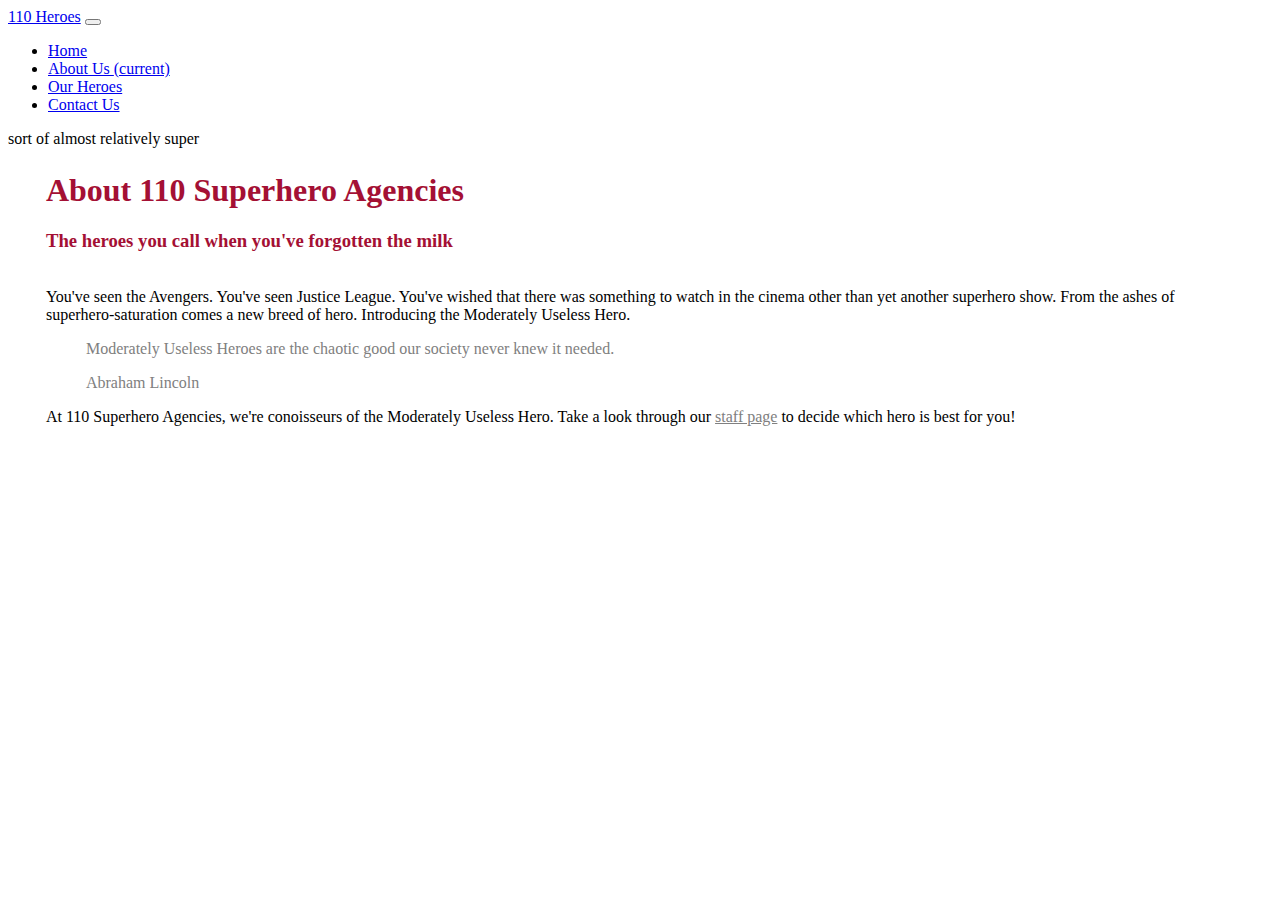
<file: about_us.html>
<!DOCTYPE <html>
<html lang="en">
    <head>
            <title>About 110</title>
            <!-- meta tags required by bootstrap -->
            <meta charset="utf-8">
            <meta name="viewport" content="width=device-width, initial-scale=1, shrink-to-fit=no">

            <!-- style sheets-->
            <link rel="stylesheet" href="css/styles.css">
            <link rel="stylesheet" href="https://stackpath.bootstrapcdn.com/bootstrap/4.1.3/css/bootstrap.min.css" integrity="sha384-MCw98/SFnGE8fJT3GXwEOngsV7Zt27NXFoaoApmYm81iuXoPkFOJwJ8ERdknLPMO" crossorigin="anonymous">
    </head>
    <body class="about">
        <!-- navigation bar -->
        <!-- adapted from bootstrap documentation -->
        <!-- background-color taken from https://stackoverflow.com/questions/10422949/css-background-opacity -->
        <nav class="navbar navbar-expand-lg navbar-dark bg-dark">
            <a class="navbar-brand" href="index.html">110 Heroes</a>
            <button class="navbar-toggler" type="button" data-toggle="collapse" data-target="#navbarText" aria-controls="navbarText" aria-expanded="false" aria-label="Toggle navigation">
                <span class="navbar-toggler-icon"></span>
            </button>
            <div class="collapse navbar-collapse" id="navbarText">
            <ul class="navbar-nav mr-auto">
                <li class="nav-item">
                    <a class="nav-link" href="index.html">Home</a>
                </li>
                <li class="nav-item active">
                    <a class="nav-link" href="#">About Us <span class="sr-only">(current)</span></a>
                </li>
                <li class="nav-item">
                    <a class="nav-link" href="staff.html">Our Heroes</a>
                </li>
                <li class="nav-item">
                    <a class="nav-link" href="contact_us.html">Contact Us</a>
                </li>
            </ul>
            <span class="navbar-text">
              sort of almost relatively super
            </span>
          </div>
        </nav>

        <!-- text -->
        <div class="text">
            <div class="titling">
                <h1>About 110 Superhero Agencies</h1>
                <h3 class="font-italic">The heroes you call when you've forgotten the milk</h3>
            </div>
            <div class="content">
                <p>You've seen the Avengers. You've seen Justice League. You've wished that there was something to watch in the cinema other than <span class="font-italic">yet another</span> superhero show. From the ashes of superhero-saturation comes a new breed of hero. Introducing the <span class="font-weight-bold">Moderately Useless Hero.</span></p>
                <blockquote class="blockquote text-right" style="color: #808080">
                    <p class="mb-0">Moderately Useless Heroes are the chaotic good our society never knew it needed.</p>
                    <footer class="blockquote-footer">Abraham Lincoln</footer>
                </blockquote>
                <p>At 110 Superhero Agencies, we're conoisseurs of the Moderately Useless Hero. Take a look through our <a href="staff.html" style="color: #808080">staff page</a> to decide which hero is best for you!</p>
            </div>
        </div>



        <!-- included javascript required by bootstrap -->
        <script src="https://code.jquery.com/jquery-3.3.1.slim.min.js" integrity="sha384-q8i/X+965DzO0rT7abK41JStQIAqVgRVzpbzo5smXKp4YfRvH+8abtTE1Pi6jizo" crossorigin="anonymous"></script>
        <script src="https://cdnjs.cloudflare.com/ajax/libs/popper.js/1.14.3/umd/popper.min.js" integrity="sha384-ZMP7rVo3mIykV+2+9J3UJ46jBk0WLaUAdn689aCwoqbBJiSnjAK/l8WvCWPIPm49" crossorigin="anonymous"></script>
        <script src="https://stackpath.bootstrapcdn.com/bootstrap/4.1.3/js/bootstrap.min.js" integrity="sha384-ChfqqxuZUCnJSK3+MXmPNIyE6ZbWh2IMqE241rYiqJxyMiZ6OW/JmZQ5stwEULTy" crossorigin="anonymous"></script>
    </body>
</html>
</file>
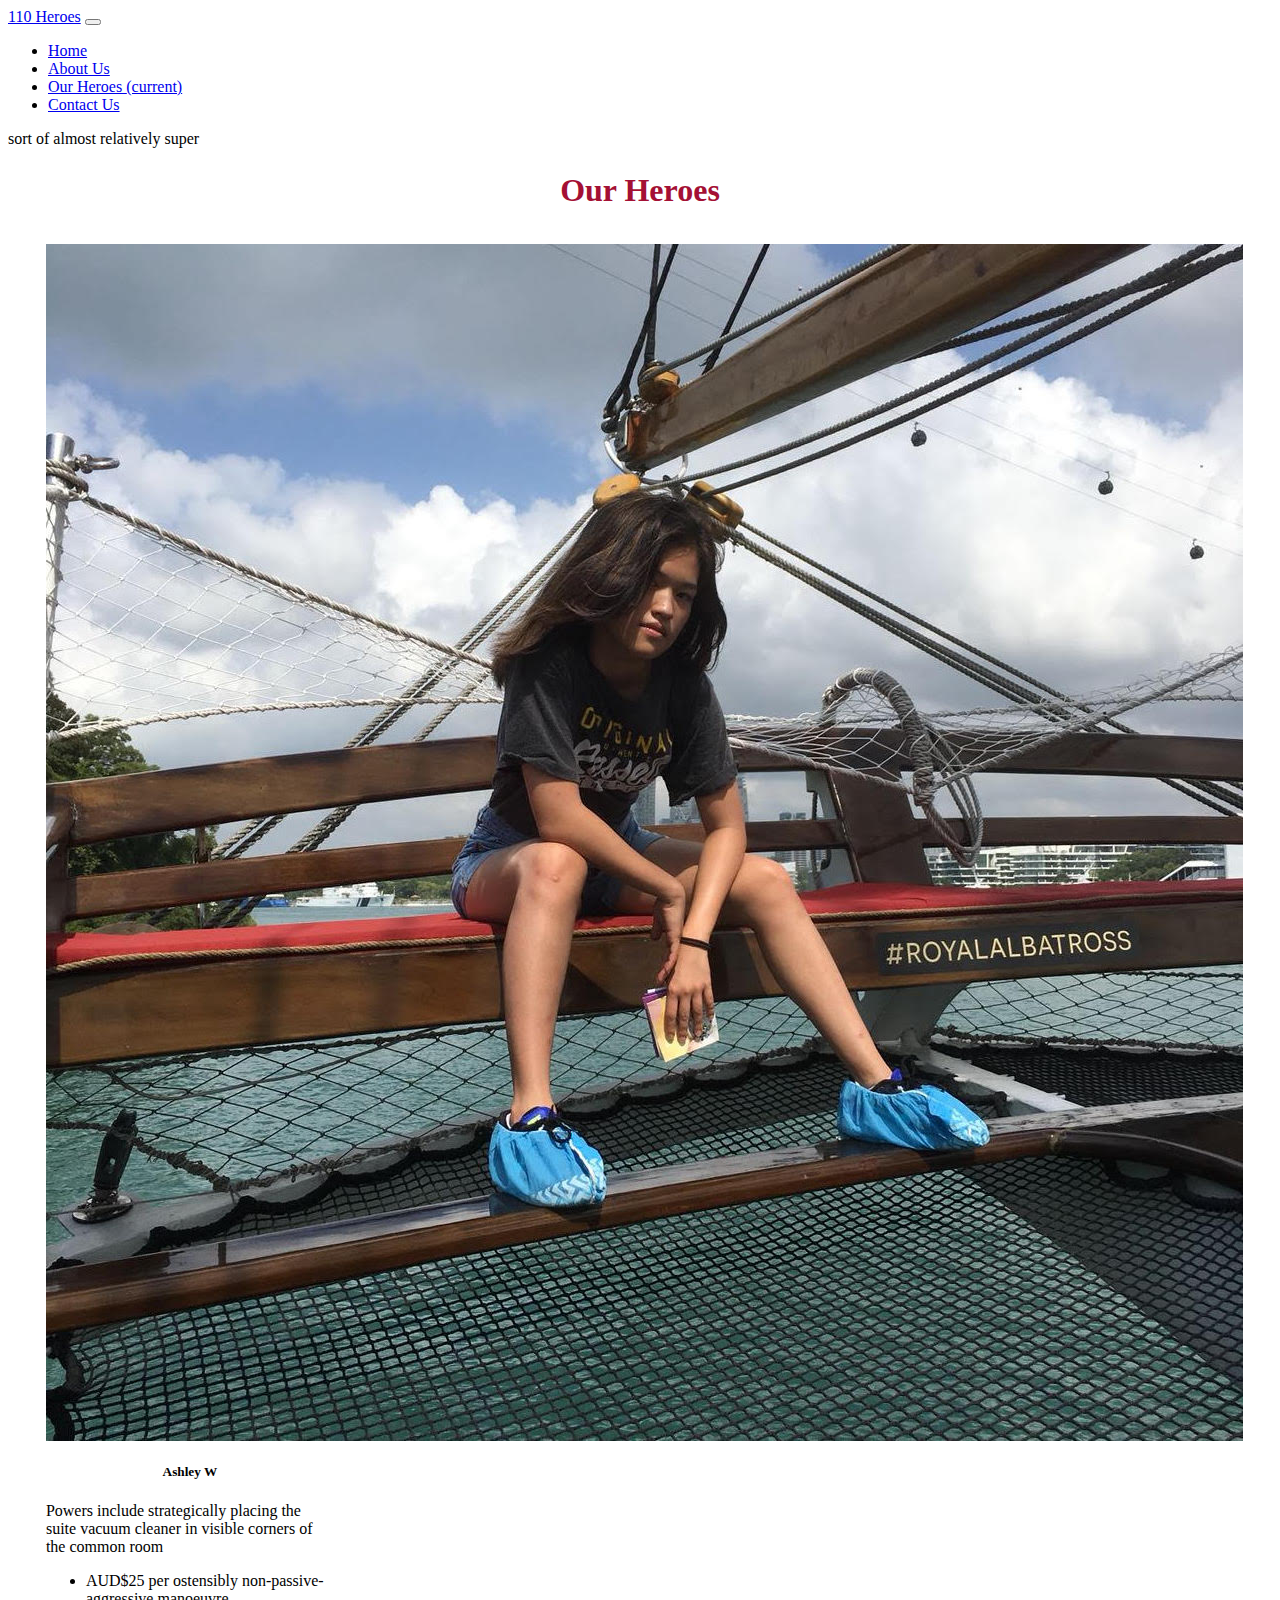
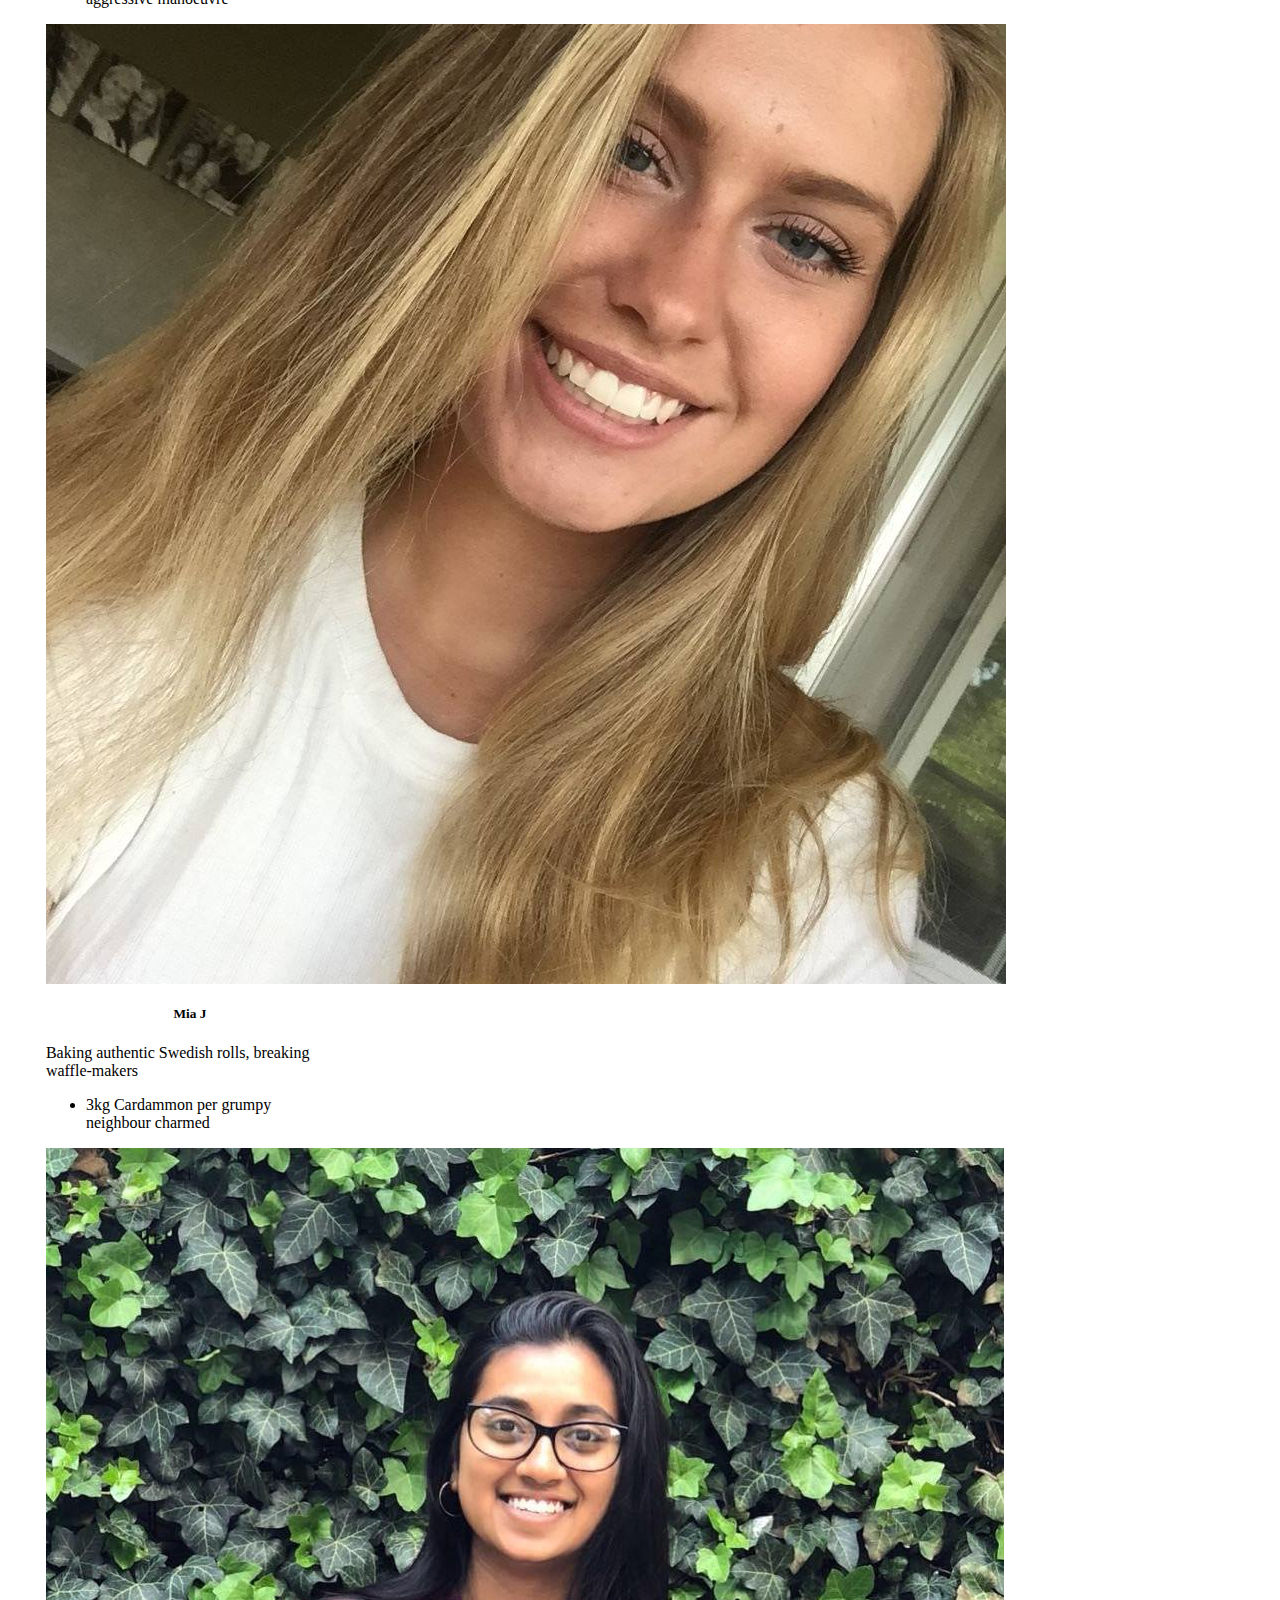
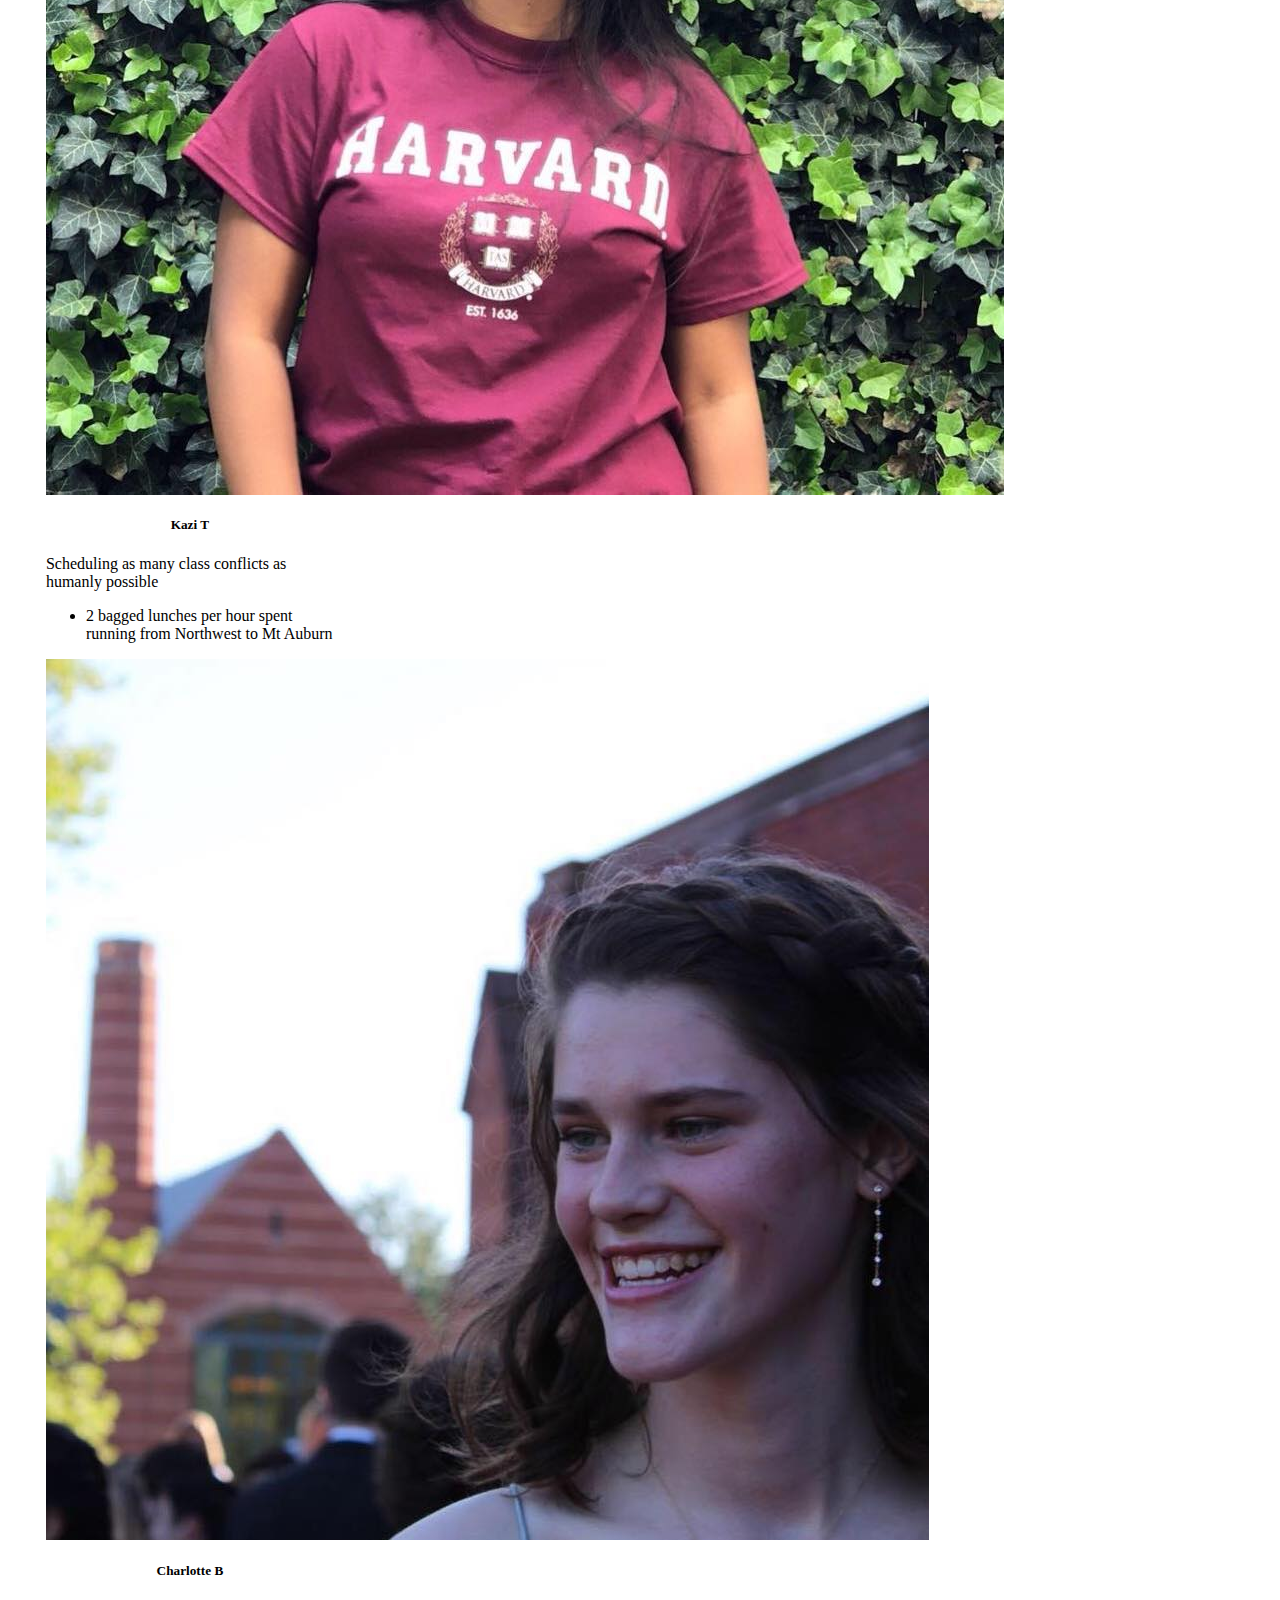
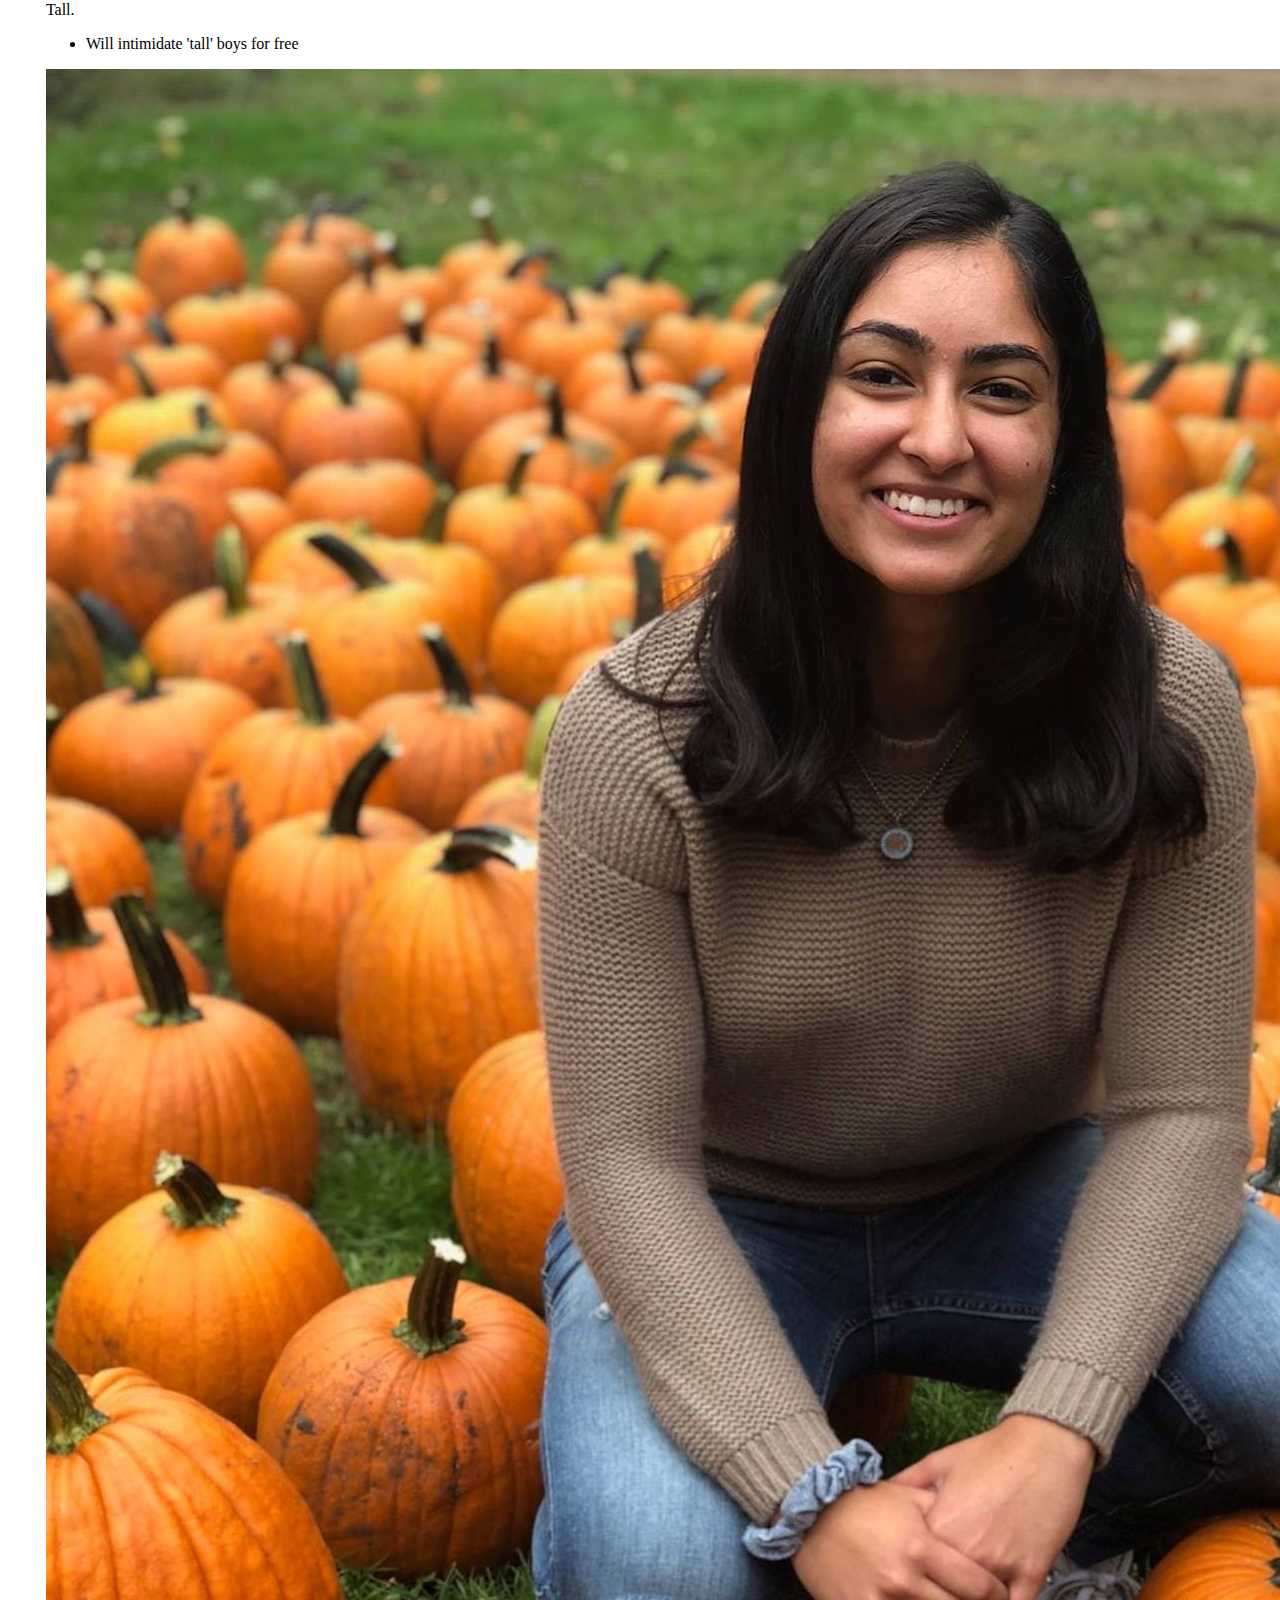
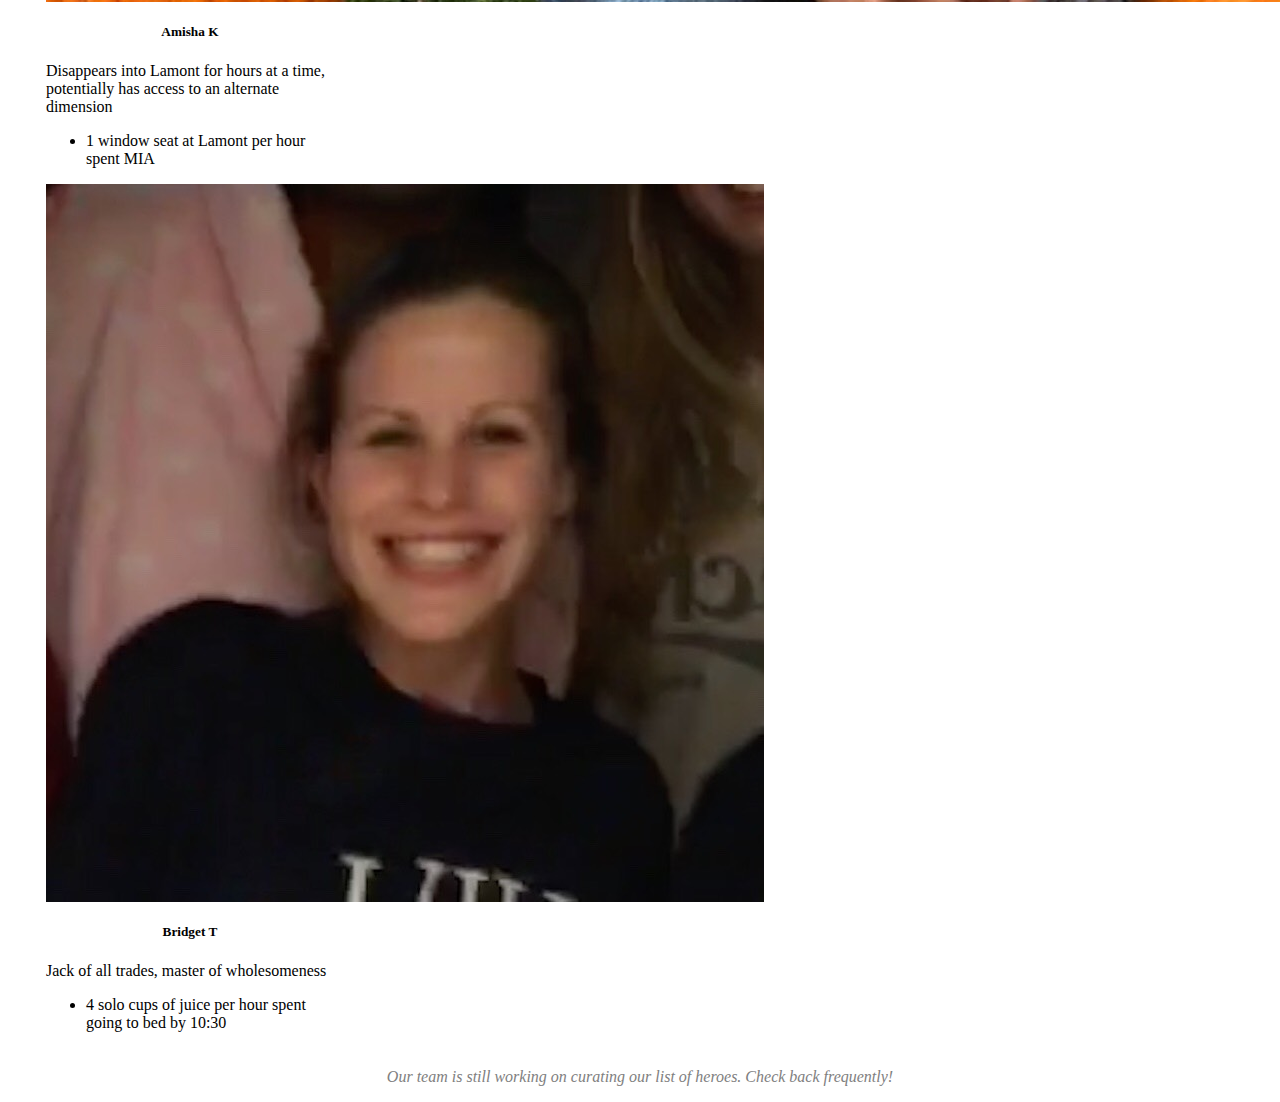
<file: staff.html>
<!DOCTYPE <html>
<html lang="en">
    <head>
            <title>Heroes of 110</title>
            <!-- meta tags required by bootstrap -->
            <meta charset="utf-8">
            <meta name="viewport" content="width=device-width, initial-scale=1, shrink-to-fit=no">

            <!-- style sheets-->
            <link rel="stylesheet" href="css/styles.css">
            <link rel="stylesheet" href="https://stackpath.bootstrapcdn.com/bootstrap/4.1.3/css/bootstrap.min.css" integrity="sha384-MCw98/SFnGE8fJT3GXwEOngsV7Zt27NXFoaoApmYm81iuXoPkFOJwJ8ERdknLPMO" crossorigin="anonymous">
    </head>
    <body class="staff">
        <!-- navigation bar -->
        <!-- adapted from bootstrap documentation -->
        <!-- background-color taken from https://stackoverflow.com/questions/10422949/css-background-opacity -->
        <nav class="navbar navbar-expand-lg navbar-dark bg-dark">
            <a class="navbar-brand" href="index.html">110 Heroes</a>
            <button class="navbar-toggler" type="button" data-toggle="collapse" data-target="#navbarText" aria-controls="navbarText" aria-expanded="false" aria-label="Toggle navigation">
                <span class="navbar-toggler-icon"></span>
            </button>
            <div class="collapse navbar-collapse" id="navbarText">
            <ul class="navbar-nav mr-auto">
                <li class="nav-item">
                    <a class="nav-link" href="index.html">Home</a>
                </li>
                <li class="nav-item">
                    <a class="nav-link" href="about_us.html">About Us</a>
                </li>
                <li class="nav-item active">
                    <a class="nav-link" href="#">Our Heroes <span class="sr-only">(current)</span></a>
                </li>
                <li class="nav-item">
                    <a class="nav-link" href="contact_us.html">Contact Us</a>
                </li>
            </ul>
            <span class="navbar-text">
              sort of almost relatively super
            </span>
          </div>
        </nav>

        <!-- list of heroes -->
        <div class="text">
            <div class="titling" id="contact_title">
                <h1>Our Heroes</h1>
            </div>
            <div class="content">
                <div class="container">
                    <div class="row pb-5">
                        <div class="col-sm">
                            <div class="card" style="width: 18rem;">
                                <img class="card-img-top" src="./assets/ash.jpg" alt="Picture of Ashley">
                                <div class="card-body">
                                    <p class="card-text"><h5>Ashley W</h5></p>
                                    <p class="card-text">Powers include strategically placing the suite vacuum cleaner in visible corners of the common room</p>
                                </div>
                                <ul class="list-group list-group-flush">
                                    <li class="list-group-item">AUD$25 per ostensibly non-passive-aggressive manoeuvre</li>
                                </ul>
                            </div>
                        </div>
                        <div class="col-sm">
                            <div class="card" style="width: 18rem;">
                                <img class="card-img-top" src="./assets/mia.jpg" alt="Picture of Mia">
                                <div class="card-body">
                                    <p class="card-text"><h5>Mia J</h5></p>
                                    <p class="card-text">Baking authentic Swedish rolls, breaking waffle-makers</p>
                                </div>
                                <ul class="list-group list-group-flush">
                                    <li class="list-group-item">3kg Cardammon per grumpy neighbour charmed</li>
                                </ul>
                            </div>
                        </div>
                        <div class="col-sm">
                            <div class="card" style="width: 18rem;">
                                <img class="card-img-top" src="./assets/kazi.jpg" alt="Picture of Kazi">
                                <div class="card-body">
                                    <p class="card-text"><h5>Kazi T</h5></p>
                                    <p class="card-text">Scheduling as many class conflicts as humanly possible</p>
                                </div>
                                <ul class="list-group list-group-flush">
                                    <li class="list-group-item">2 bagged lunches per hour spent running from Northwest to Mt Auburn</li>
                                </ul>
                            </div>
                        </div>
                    </div>
                    <div class="row">
                        <div class="col-sm">
                            <div class="card" style="width: 18rem;">
                                <img class="card-img-top" src="./assets/char.jpg" alt="Picture of Charlotte">
                                <div class="card-body">
                                    <p class="card-text"><h5>Charlotte B</h5></p>
                                    <p class="card-text">Tall.</p>
                                </div>
                                <ul class="list-group list-group-flush">
                                    <li class="list-group-item">Will intimidate 'tall' boys for free</li>
                                </ul>
                            </div>
                        </div>
                        <div class="col-sm">
                            <div class="card" style="width: 18rem;">
                                <img class="card-img-top" src="./assets/amisha.jpg" alt="Picture of Amisha">
                                <div class="card-body">
                                    <p class="card-text"><h5>Amisha K</h5></p>
                                    <p class="card-text">Disappears into Lamont for hours at a time, potentially has access to an alternate dimension</p>
                                </div>
                                <ul class="list-group list-group-flush">
                                    <li class="list-group-item">1 window seat at Lamont per hour spent MIA</li>
                                </ul>
                            </div>
                        </div>
                        <div class="col-sm">
                            <div class="card" style="width: 18rem;">
                                <img class="card-img-top" src="./assets/brid.jpeg" alt="Picture of Bridget">
                                <div class="card-body">
                                    <p class="card-text"><h5>Bridget T</h5></p>
                                    <p class="card-text">Jack of all trades, master of wholesomeness</p>
                                </div>
                                <ul class="list-group list-group-flush">
                                    <li class="list-group-item">4 solo cups of juice per hour spent going to bed by 10:30</li>
                                </ul>
                            </div>
                        </div>
                    </div>
                </div>
            </div>

            <!-- footer -->
            <div class="content">
                <p class="footnote">Our team is still working on curating our list of heroes. Check back frequently!</p>
            </div>
        </div>



        <!-- included javascript required by bootstrap -->
        <script src="https://code.jquery.com/jquery-3.3.1.slim.min.js" integrity="sha384-q8i/X+965DzO0rT7abK41JStQIAqVgRVzpbzo5smXKp4YfRvH+8abtTE1Pi6jizo" crossorigin="anonymous"></script>
        <script src="https://cdnjs.cloudflare.com/ajax/libs/popper.js/1.14.3/umd/popper.min.js" integrity="sha384-ZMP7rVo3mIykV+2+9J3UJ46jBk0WLaUAdn689aCwoqbBJiSnjAK/l8WvCWPIPm49" crossorigin="anonymous"></script>
        <script src="https://stackpath.bootstrapcdn.com/bootstrap/4.1.3/js/bootstrap.min.js" integrity="sha384-ChfqqxuZUCnJSK3+MXmPNIyE6ZbWh2IMqE241rYiqJxyMiZ6OW/JmZQ5stwEULTy" crossorigin="anonymous"></script>
    </body>
</html>
</file>
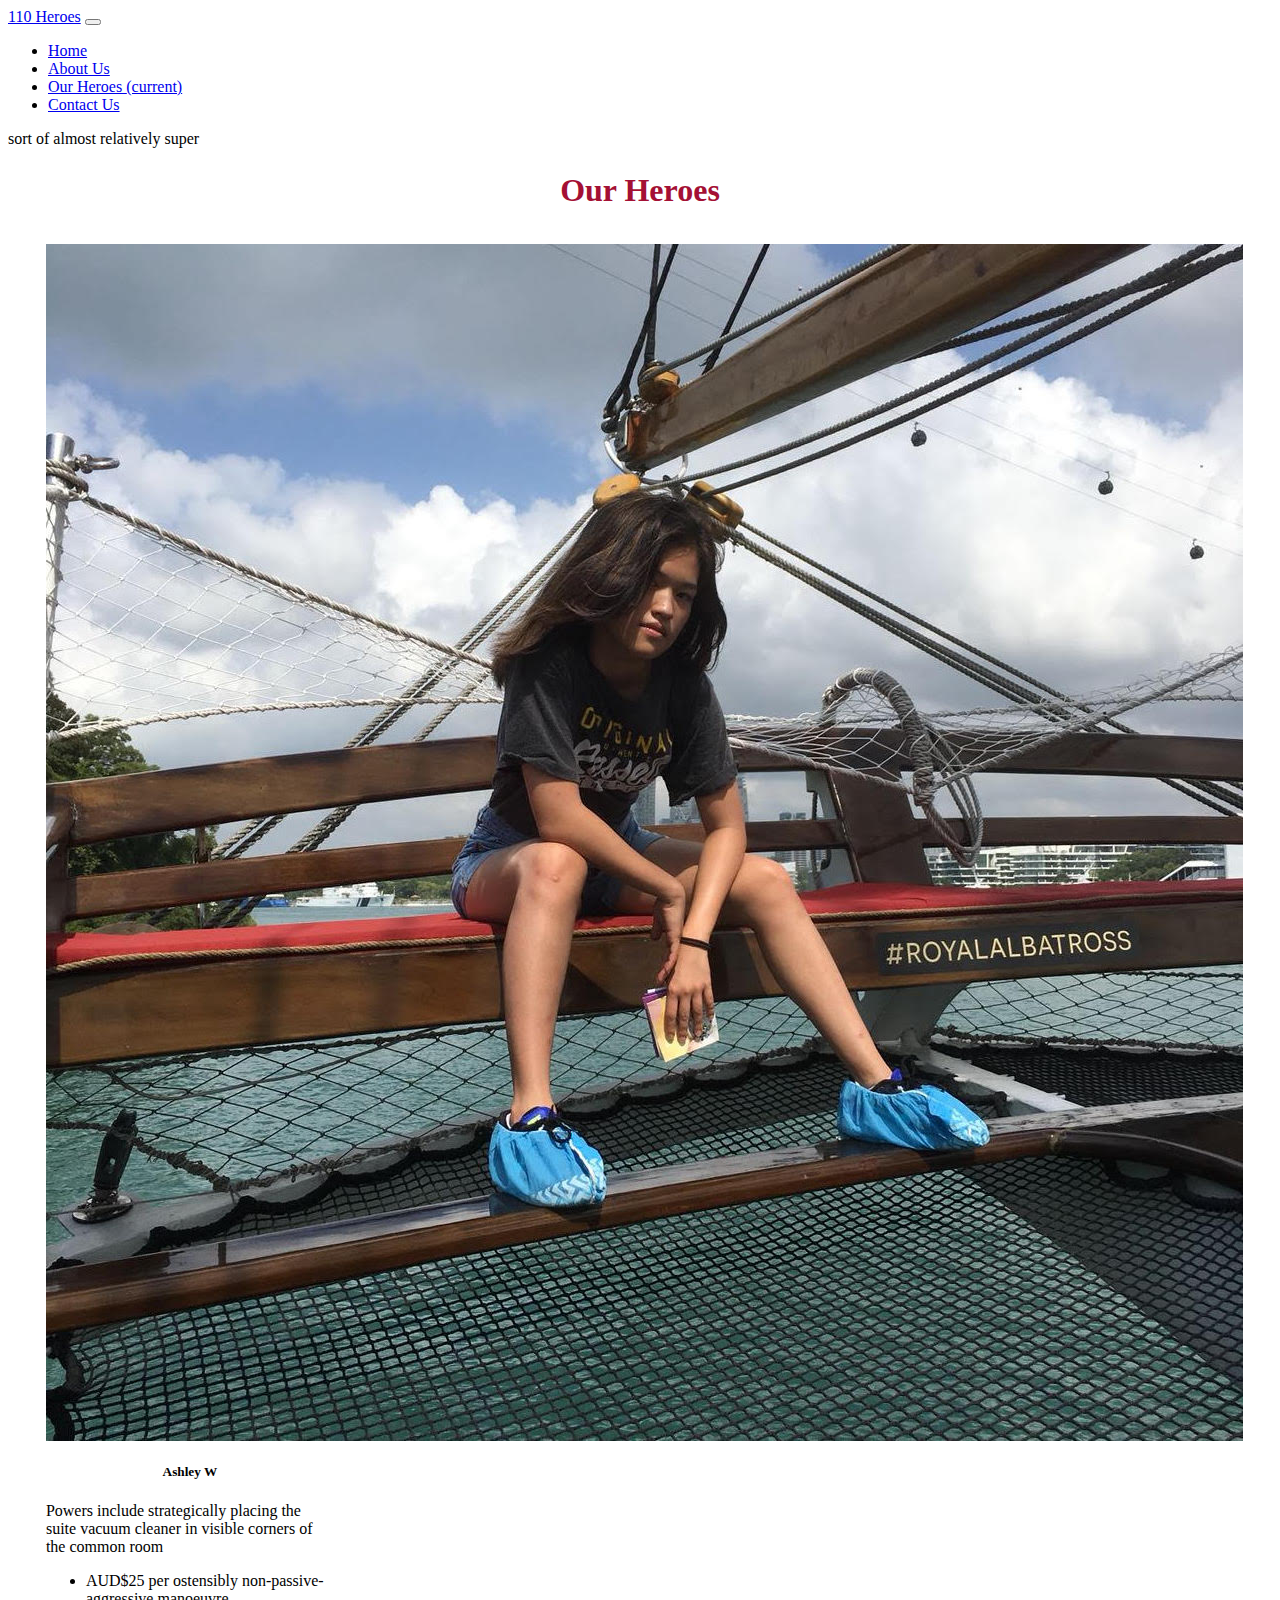
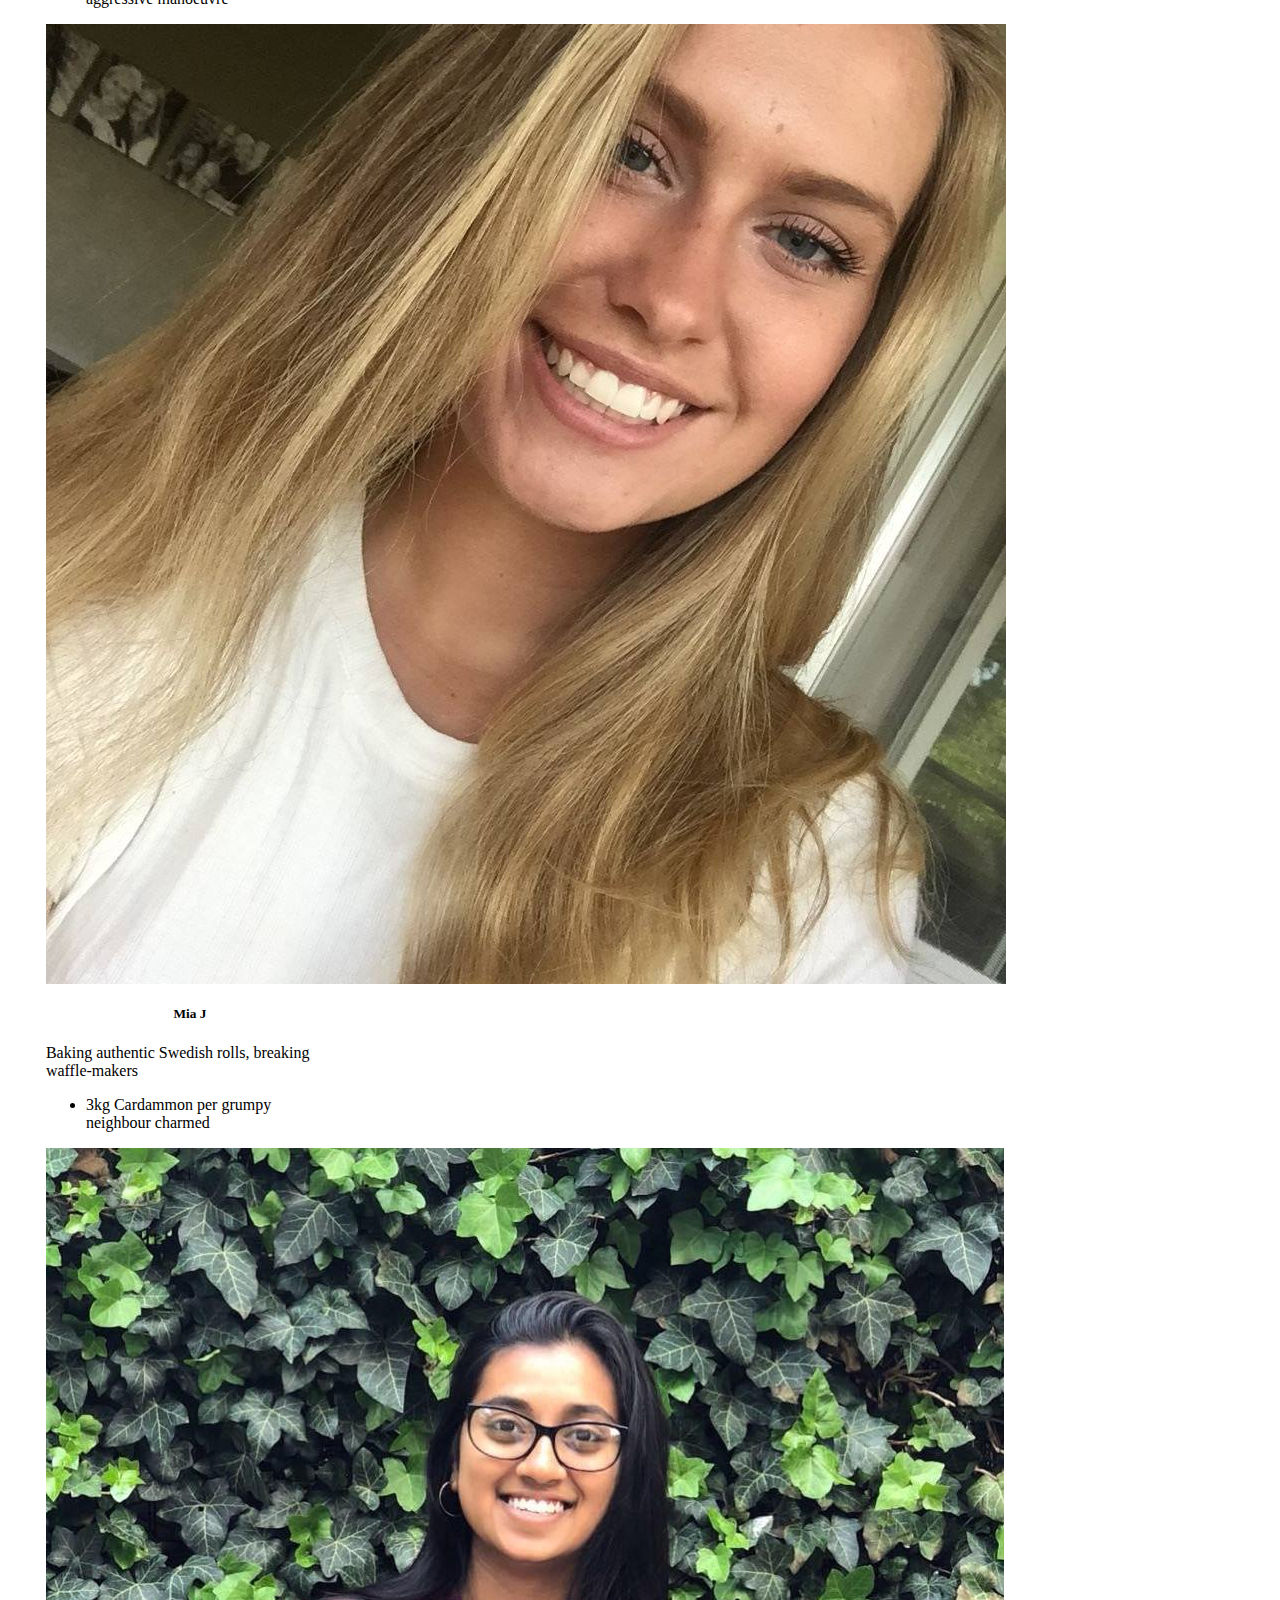
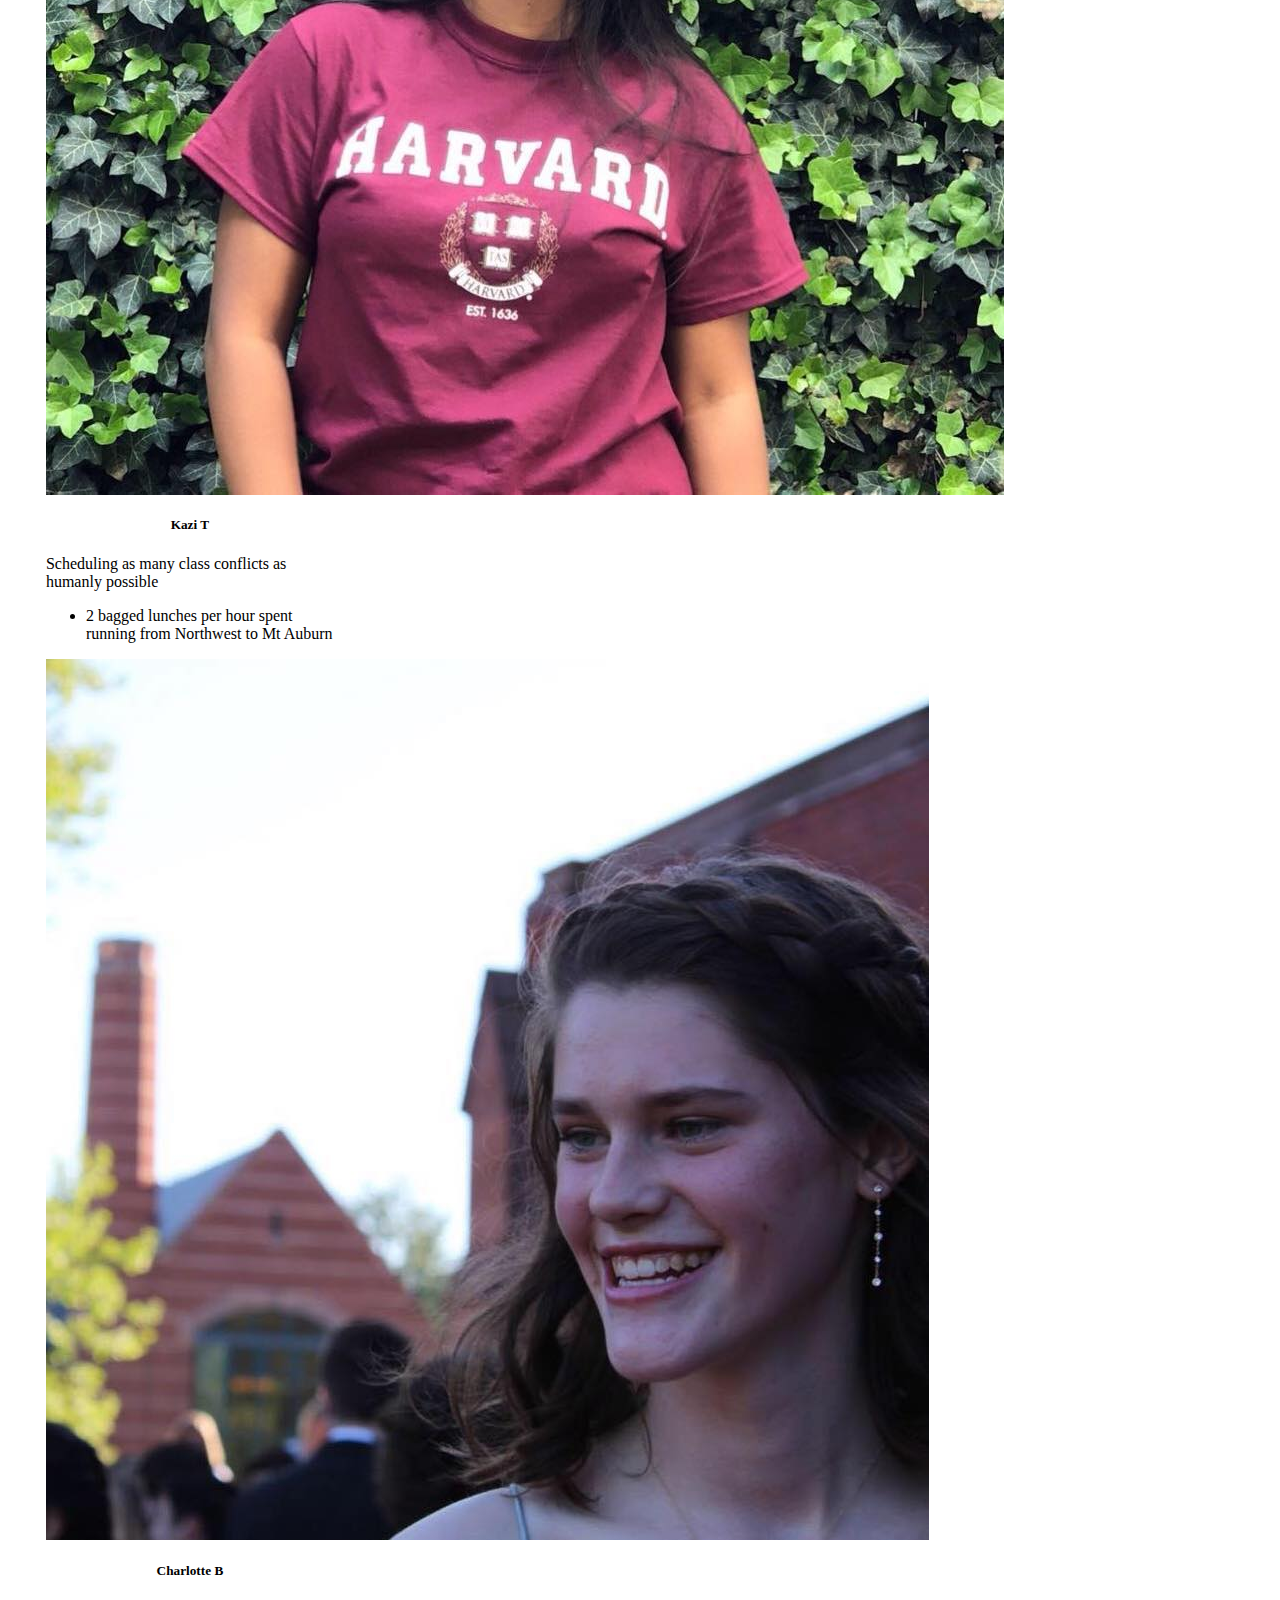
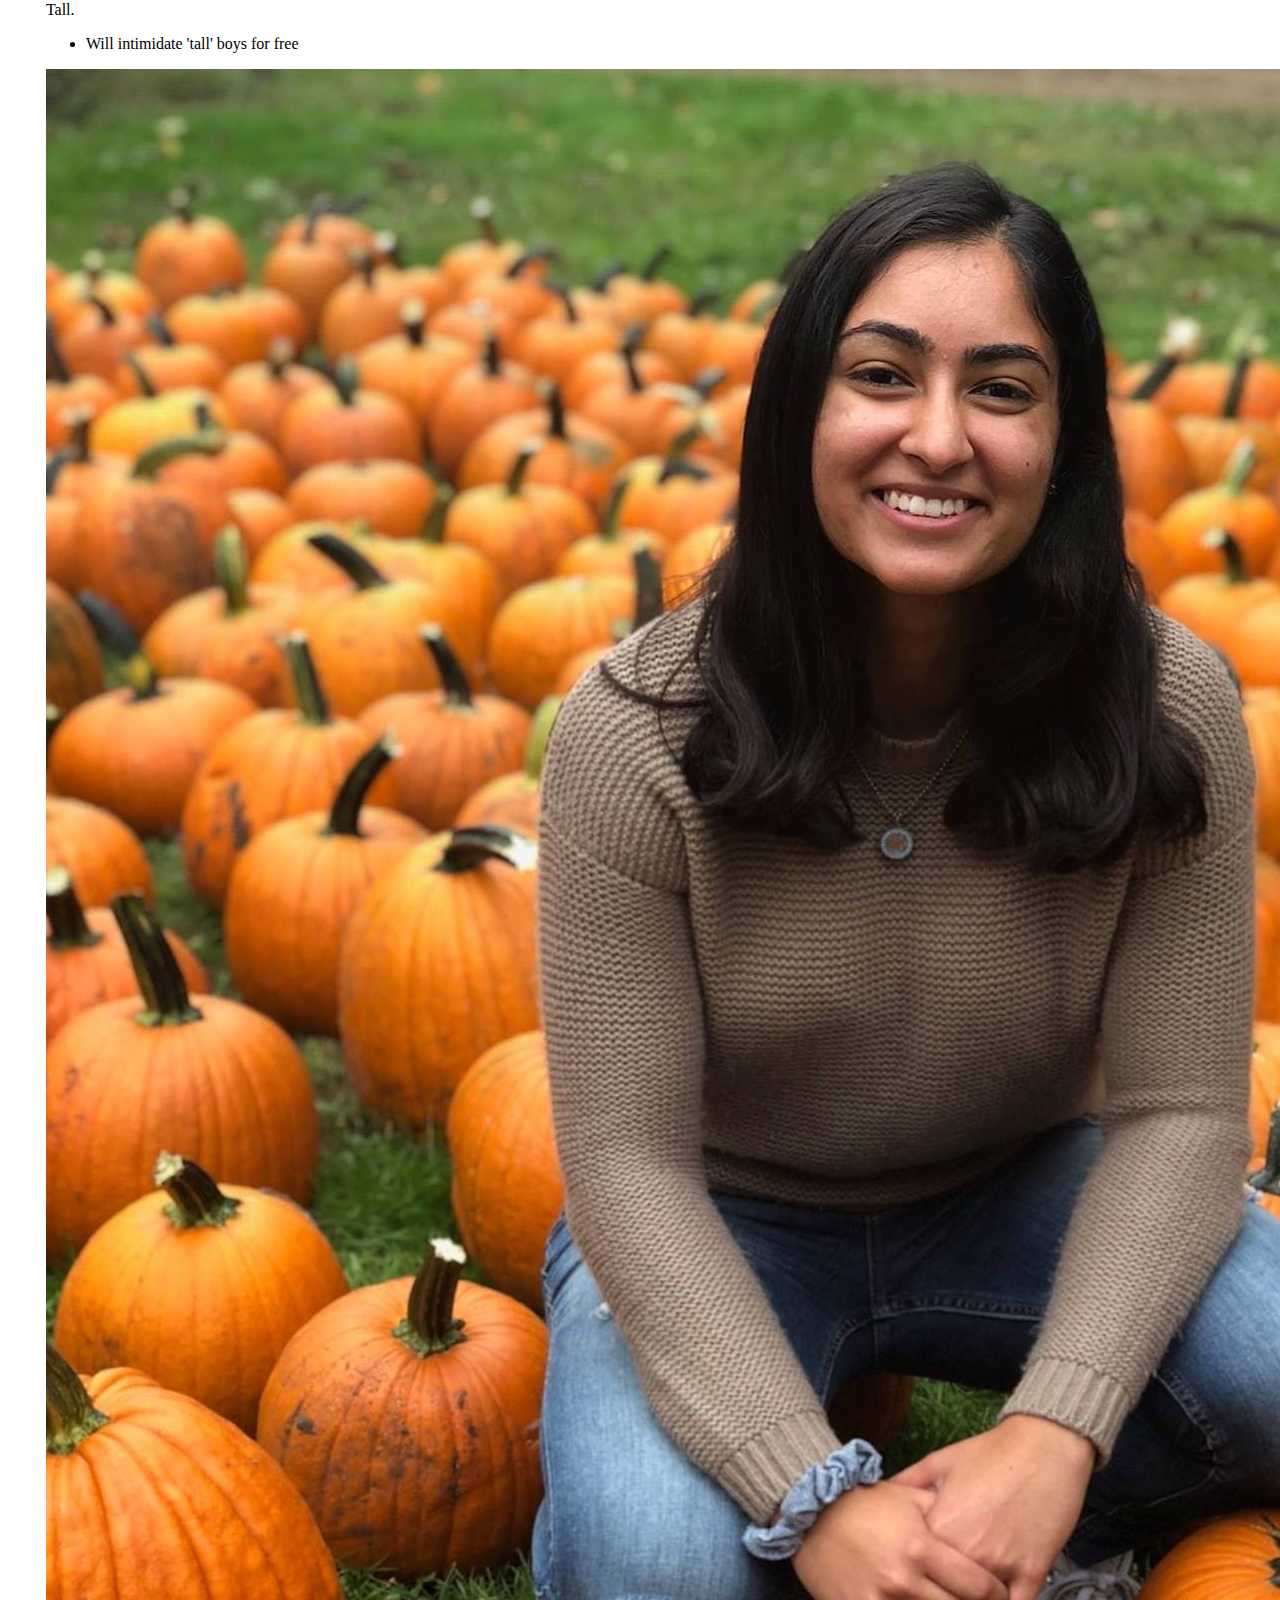
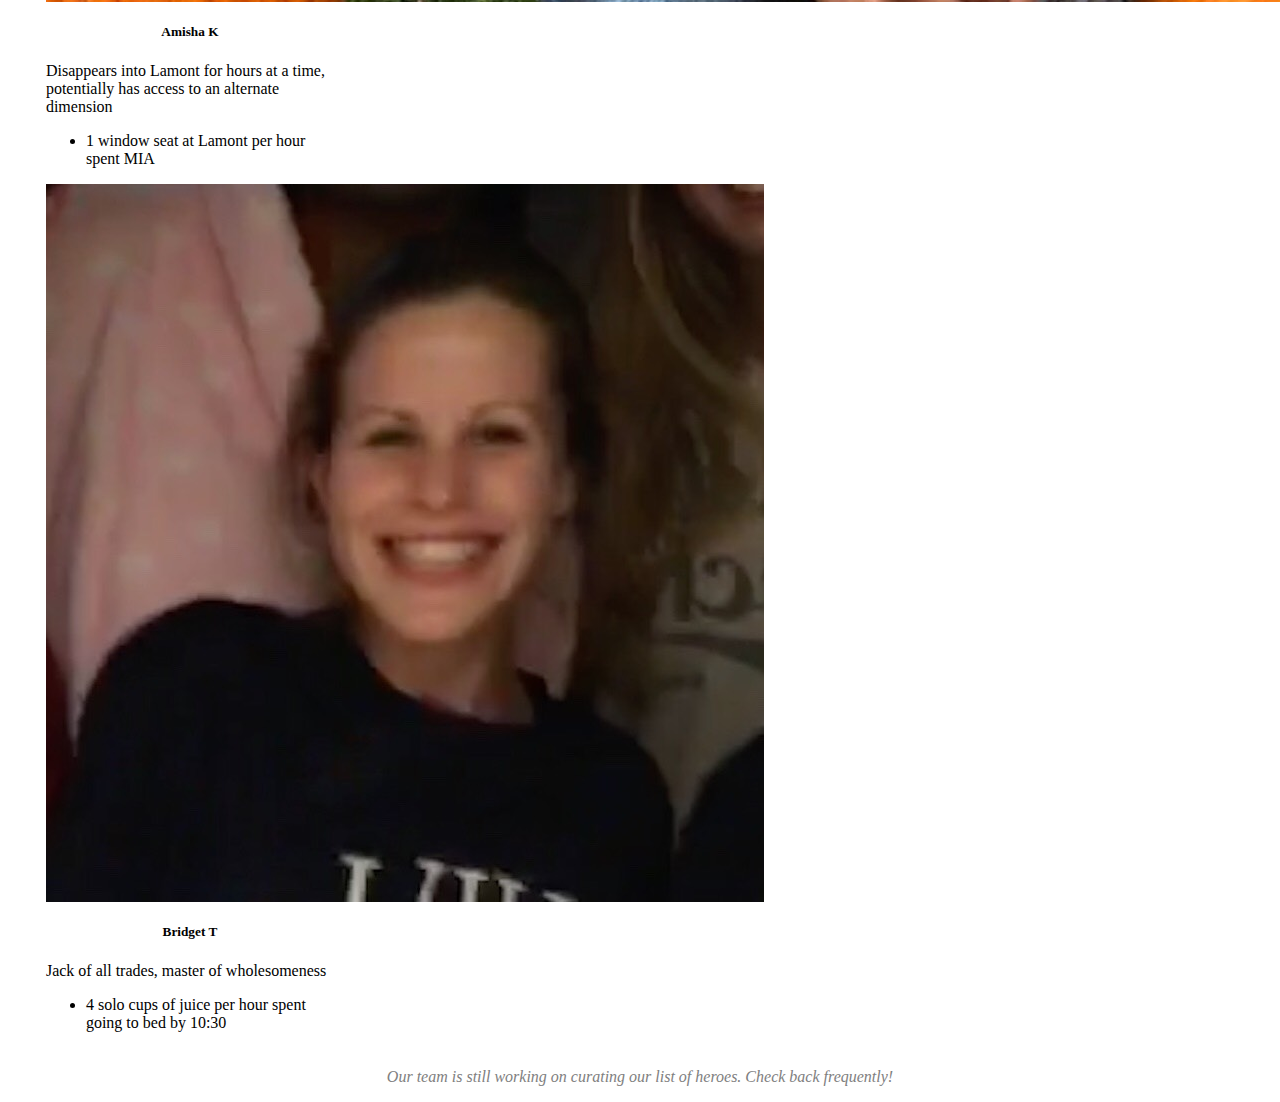
<file: homepage/staff.html>
<!DOCTYPE <html>
<html lang="en">
    <head>
            <title>Heroes of 110</title>
            <!-- meta tags required by bootstrap -->
            <meta charset="utf-8">
            <meta name="viewport" content="width=device-width, initial-scale=1, shrink-to-fit=no">

            <!-- style sheets-->
            <link rel="stylesheet" href="css/styles.css">
            <link rel="stylesheet" href="https://stackpath.bootstrapcdn.com/bootstrap/4.1.3/css/bootstrap.min.css" integrity="sha384-MCw98/SFnGE8fJT3GXwEOngsV7Zt27NXFoaoApmYm81iuXoPkFOJwJ8ERdknLPMO" crossorigin="anonymous">
    </head>
    <body class="staff">
        <!-- navigation bar -->
        <!-- adapted from bootstrap documentation -->
        <!-- background-color taken from https://stackoverflow.com/questions/10422949/css-background-opacity -->
        <nav class="navbar navbar-expand-lg navbar-dark bg-dark">
            <a class="navbar-brand" href="index.html">110 Heroes</a>
            <button class="navbar-toggler" type="button" data-toggle="collapse" data-target="#navbarText" aria-controls="navbarText" aria-expanded="false" aria-label="Toggle navigation">
                <span class="navbar-toggler-icon"></span>
            </button>
            <div class="collapse navbar-collapse" id="navbarText">
            <ul class="navbar-nav mr-auto">
                <li class="nav-item">
                    <a class="nav-link" href="index.html">Home</a>
                </li>
                <li class="nav-item">
                    <a class="nav-link" href="about_us.html">About Us</a>
                </li>
                <li class="nav-item active">
                    <a class="nav-link" href="#">Our Heroes <span class="sr-only">(current)</span></a>
                </li>
                <li class="nav-item">
                    <a class="nav-link" href="contact_us.html">Contact Us</a>
                </li>
            </ul>
            <span class="navbar-text">
              sort of almost relatively super
            </span>
          </div>
        </nav>

        <!-- list of heroes -->
        <div class="text">
            <div class="titling" id="contact_title">
                <h1>Our Heroes</h1>
            </div>
            <div class="content">
                <div class="container">
                    <div class="row pb-5">
                        <div class="col-sm">
                            <div class="card" style="width: 18rem;">
                                <img class="card-img-top" src="../assets/ash.jpg" alt="Picture of Ashley">
                                <div class="card-body">
                                    <p class="card-text"><h5>Ashley W</h5></p>
                                    <p class="card-text">Powers include strategically placing the suite vacuum cleaner in visible corners of the common room</p>
                                </div>
                                <ul class="list-group list-group-flush">
                                    <li class="list-group-item">AUD$25 per ostensibly non-passive-aggressive manoeuvre</li>
                                </ul>
                            </div>
                        </div>
                        <div class="col-sm">
                            <div class="card" style="width: 18rem;">
                                <img class="card-img-top" src="../assets/mia.jpg" alt="Picture of Mia">
                                <div class="card-body">
                                    <p class="card-text"><h5>Mia J</h5></p>
                                    <p class="card-text">Baking authentic Swedish rolls, breaking waffle-makers</p>
                                </div>
                                <ul class="list-group list-group-flush">
                                    <li class="list-group-item">3kg Cardammon per grumpy neighbour charmed</li>
                                </ul>
                            </div>
                        </div>
                        <div class="col-sm">
                            <div class="card" style="width: 18rem;">
                                <img class="card-img-top" src="../assets/kazi.jpg" alt="Picture of Kazi">
                                <div class="card-body">
                                    <p class="card-text"><h5>Kazi T</h5></p>
                                    <p class="card-text">Scheduling as many class conflicts as humanly possible</p>
                                </div>
                                <ul class="list-group list-group-flush">
                                    <li class="list-group-item">2 bagged lunches per hour spent running from Northwest to Mt Auburn</li>
                                </ul>
                            </div>
                        </div>
                    </div>
                    <div class="row">
                        <div class="col-sm">
                            <div class="card" style="width: 18rem;">
                                <img class="card-img-top" src="../assets/char.jpg" alt="Picture of Charlotte">
                                <div class="card-body">
                                    <p class="card-text"><h5>Charlotte B</h5></p>
                                    <p class="card-text">Tall.</p>
                                </div>
                                <ul class="list-group list-group-flush">
                                    <li class="list-group-item">Will intimidate 'tall' boys for free</li>
                                </ul>
                            </div>
                        </div>
                        <div class="col-sm">
                            <div class="card" style="width: 18rem;">
                                <img class="card-img-top" src="../assets/amisha.jpg" alt="Picture of Amisha">
                                <div class="card-body">
                                    <p class="card-text"><h5>Amisha K</h5></p>
                                    <p class="card-text">Disappears into Lamont for hours at a time, potentially has access to an alternate dimension</p>
                                </div>
                                <ul class="list-group list-group-flush">
                                    <li class="list-group-item">1 window seat at Lamont per hour spent MIA</li>
                                </ul>
                            </div>
                        </div>
                        <div class="col-sm">
                            <div class="card" style="width: 18rem;">
                                <img class="card-img-top" src="../assets/brid.jpeg" alt="Picture of Bridget">
                                <div class="card-body">
                                    <p class="card-text"><h5>Bridget T</h5></p>
                                    <p class="card-text">Jack of all trades, master of wholesomeness</p>
                                </div>
                                <ul class="list-group list-group-flush">
                                    <li class="list-group-item">4 solo cups of juice per hour spent going to bed by 10:30</li>
                                </ul>
                            </div>
                        </div>
                    </div>
                </div>
            </div>

            <!-- footer -->
            <div class="content">
                <p class="footnote">Our team is still working on curating our list of heroes. Check back frequently!</p>
            </div>
        </div>



        <!-- included javascript required by bootstrap -->
        <script src="https://code.jquery.com/jquery-3.3.1.slim.min.js" integrity="sha384-q8i/X+965DzO0rT7abK41JStQIAqVgRVzpbzo5smXKp4YfRvH+8abtTE1Pi6jizo" crossorigin="anonymous"></script>
        <script src="https://cdnjs.cloudflare.com/ajax/libs/popper.js/1.14.3/umd/popper.min.js" integrity="sha384-ZMP7rVo3mIykV+2+9J3UJ46jBk0WLaUAdn689aCwoqbBJiSnjAK/l8WvCWPIPm49" crossorigin="anonymous"></script>
        <script src="https://stackpath.bootstrapcdn.com/bootstrap/4.1.3/js/bootstrap.min.js" integrity="sha384-ChfqqxuZUCnJSK3+MXmPNIyE6ZbWh2IMqE241rYiqJxyMiZ6OW/JmZQ5stwEULTy" crossorigin="anonymous"></script>
    </body>
</html>
</file>
<file: css/styles.css>
/*******************
 * Problem Set 5   *
 * CS50, Fall 2018 *
 *******************/

/* index.html*/
.index
{
    background-image: url("../assets/serious.jpg");
    background-size: cover;
    background-position: center top;
    /* if image unavailable */
    background-color: #000000;
}

.welcome
{
    text-align: center;
    color: rgba(255,250,250, 0.9);
    margin-top: 2%;
}

#welcomeHeader
{
    font-size: 90px;


}

/* about_us.html */

.about
{
    background-color: #ffffff;
}

/* setting colour and margin for all titles*/
.titling
{
    color: #A41034;
    margin-top: 2%;
}

/* setting margins for all blocks of text*/
.text
{
    margin-left: 3%;
    margin-right: 3%;
}

.content
{
    margin-top: 3%;
}

/* contact_us.html */

.contact
{
    background-color: #000000;
}

#contact_title
{
    text-align: center;
}

#contact_btn
{
    margin-top: 10%;
}

/* staff.html */
.footnote
{
    color: #808080;
    font-style: italic;
    text-align: center;
}


.card h5
{
    text-align: center;
}
</file>
<file: homepage/css/styles.css>
/*******************
 * Problem Set 5   *
 * CS50, Fall 2018 *
 *******************/

/* index.html*/
.index
{
    background-image: url("../assets/serious.jpg");
    background-size: cover;
    background-position: center top;
    /* if image unavailable */
    background-color: #000000;
}

.welcome
{
    text-align: center;
    color: rgba(255,250,250, 0.9);
    margin-top: 2%;
}

#welcomeHeader
{
    font-size: 90px;


}

/* about_us.html */

.about
{
    background-color: #ffffff;
}

/* setting colour and margin for all titles*/
.titling
{
    color: #A41034;
    margin-top: 2%;
}

/* setting margins for all blocks of text*/
.text
{
    margin-left: 3%;
    margin-right: 3%;
}

.content
{
    margin-top: 3%;
}

/* contact_us.html */

.contact
{
    background-color: #000000;
}

#contact_title
{
    text-align: center;
}

#contact_btn
{
    margin-top: 10%;
}

/* staff.html */
.footnote
{
    color: #808080;
    font-style: italic;
    text-align: center;
}


.card h5
{
    text-align: center;
}
</file>
